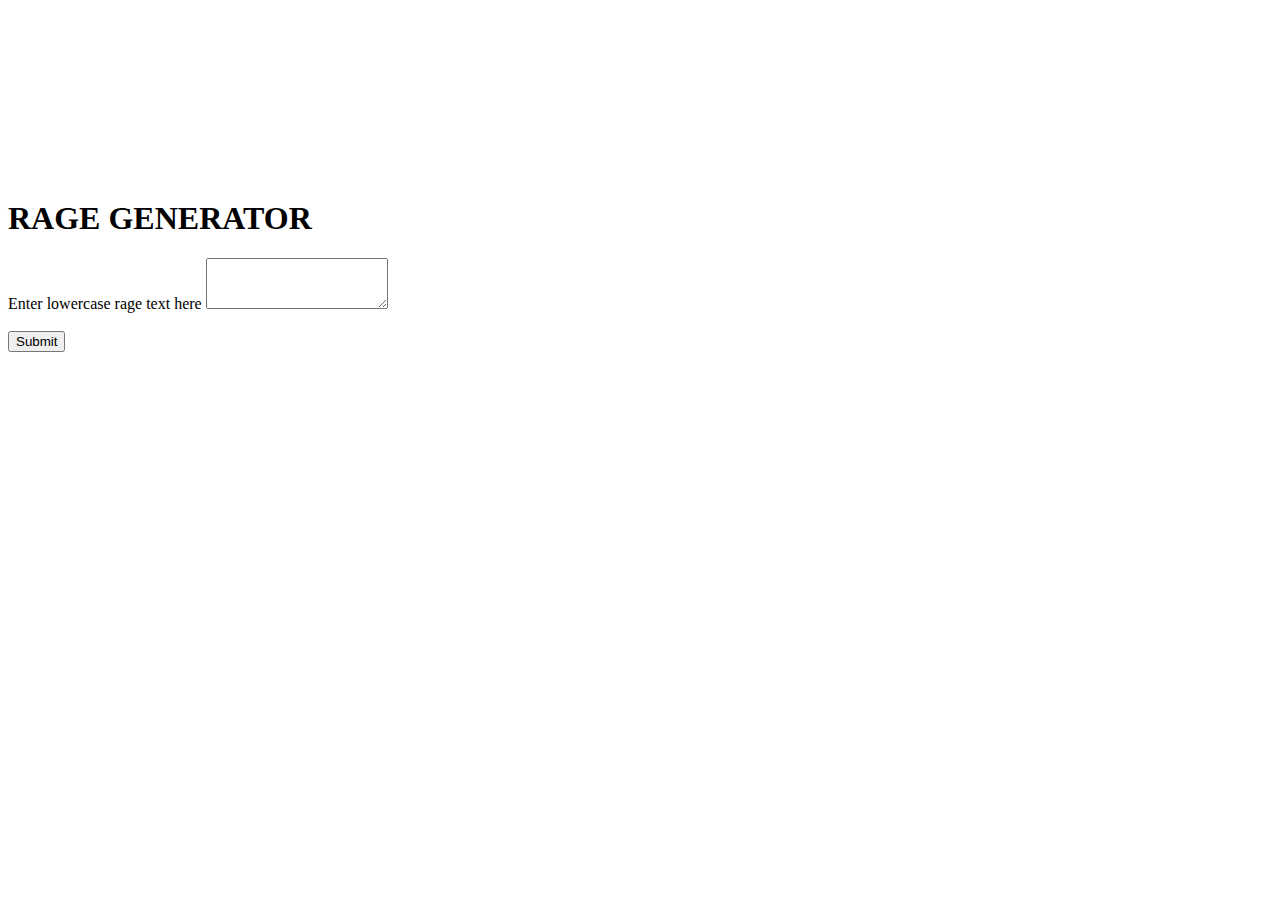
<file: index.html>
<!DOCTYPE html>
<html>

<head>
  <link rel="stylesheet" href="https://maxcdn.bootstrapcdn.com/bootstrap/3.3.6/css/bootstrap.min.css" integrity="sha384-1q8mTJOASx8j1Au+a5WDVnPi2lkFfwwEAa8hDDdjZlpLegxhjVME1fgjWPGmkzs7" crossorigin="anonymous">
  <link href="css/styles2.css" rel="stylesheet">
  <script src="js/jquery-1.12.0.js"></script>
  <script src="https://maxcdn.bootstrapcdn.com/bootstrap/3.3.6/js/bootstrap.min.js" integrity="sha384-0mSbJDEHialfmuBBQP6A4Qrprq5OVfW37PRR3j5ELqxss1yVqOtnepnHVP9aJ7xS" crossorigin="anonymous"></script>
  <script src="js/scripts2.js"></script>
  <title>Rage Generator</title>
</head>

<body>

<div class="container">
  <div class="header">
    <h1>RAGE GENERATOR</h1>
  </div>
  <div id="capsform">
    <form>
      <label for="lowercase">Enter lowercase rage text here</label>
      <textarea id="lowercase" class="form-control" rows="3"></textarea>
      <br>
      <br>
      <button type="submit" class="btn btn-default">Submit</button>
    </form>
    <br>
    <br>
  <div class="text">
      <span id="uppercase"></span> <span id="exclamation">!!!</span>
  </div>
</div>
</div>

</body>
</file>
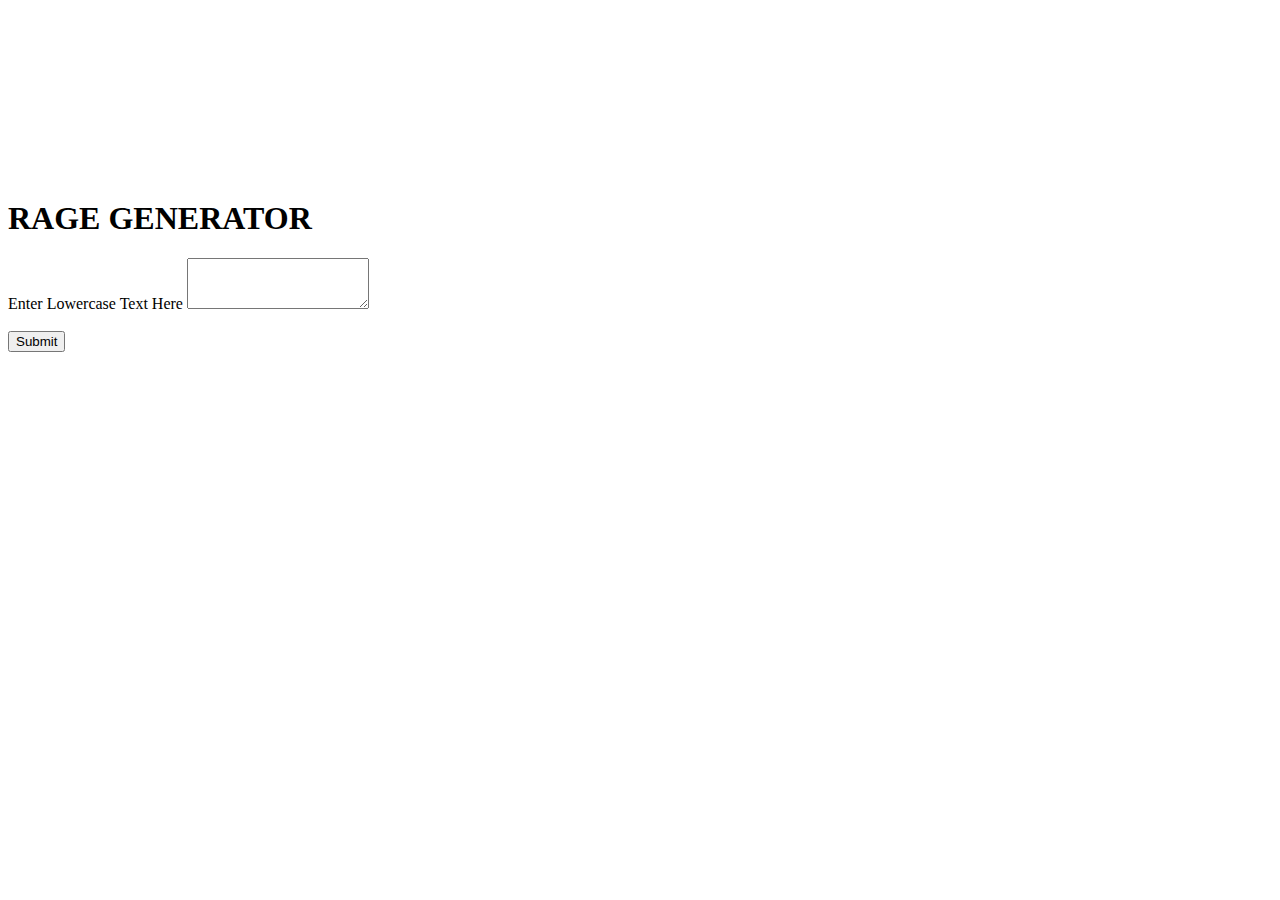
<file: uppercaseform.html>
<!DOCTYPE html>
<html>

<head>
  <link rel="stylesheet" href="https://maxcdn.bootstrapcdn.com/bootstrap/3.3.6/css/bootstrap.min.css" integrity="sha384-1q8mTJOASx8j1Au+a5WDVnPi2lkFfwwEAa8hDDdjZlpLegxhjVME1fgjWPGmkzs7" crossorigin="anonymous">
  <link href="css/styles2.css" rel="stylesheet">
  <script src="js/jquery-1.12.0.js"></script>
  <script src="https://maxcdn.bootstrapcdn.com/bootstrap/3.3.6/js/bootstrap.min.js" integrity="sha384-0mSbJDEHialfmuBBQP6A4Qrprq5OVfW37PRR3j5ELqxss1yVqOtnepnHVP9aJ7xS" crossorigin="anonymous"></script>
  <script src="js/scripts2.js"></script>
  <title>Mad Libs</title>
</head>

<body>

<div class="container">
  <div class="header">
    <h1>RAGE GENERATOR</h1>
  </div>
  <div id="capsform">
    <form>
      <label for="lowercase">Enter Lowercase Text Here</label>
      <textarea id="lowercase" class="form-control" rows="3"></textarea>
      <br>
      <br>
      <button type="submit" class="btn btn-default">Submit</button>
    </form>
    <br>
    <br>
  <div class="text">
      <span id="uppercase"></span> <span id="exclamation">!!!</span>
  </div>
</div>
</div>

</body>
</file>
<file: css/styles2.css>
.container {
  max-width: 600px;
  margin-top: 200px;
}

.header {
  max-width: 100%;
}

.red {
  background-color: #ff6666;
  color: white;
}

#uppercase {
  font-size: 40px;
}

#exclamation {
  display: none;
  font-size: 40px;
}
</file>
